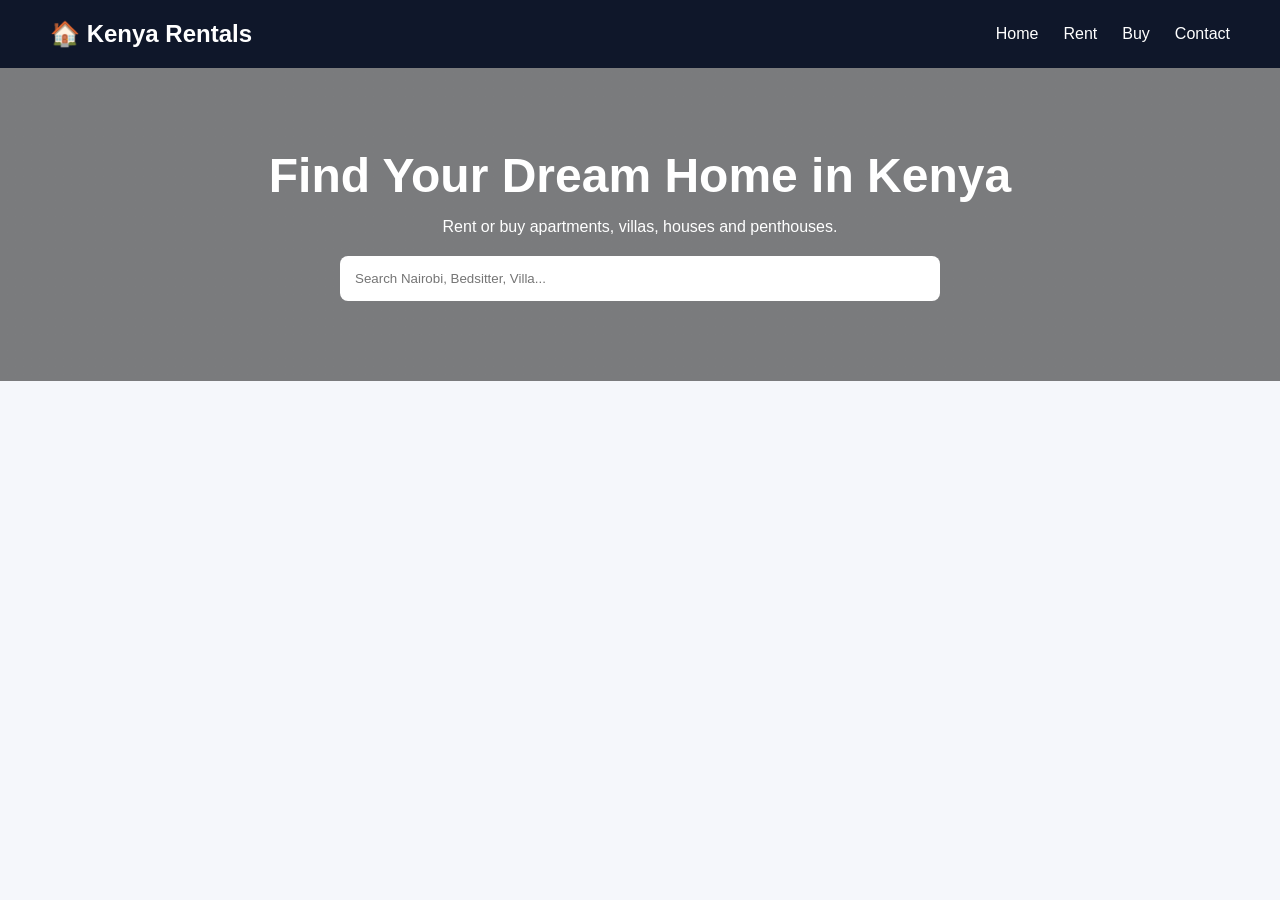
<file: frontend/index.html>
<!DOCTYPE html>
<html lang="en">
<head>
  <meta charset="UTF-8">
  <meta name="viewport" content="width=device-width, initial-scale=1.0">
  <title>Kenya Rentals</title>
  <link rel="stylesheet" href="style.css">
</head>
<body>

  <nav class="navbar">
    <div class="logo">🏠 Kenya Rentals</div>

    <ul class="nav-links">
      <li>Home</li>
      <li>Rent</li>
      <li>Buy</li>
      <li>Contact</li>
    </ul>
  </nav>

  <header class="hero">
    <h1>Find Your Dream Home in Kenya</h1>
    <p>Rent or buy apartments, villas, houses and penthouses.</p>

    <input
      id="searchInput"
      type="text"
      placeholder="Search Nairobi, Bedsitter, Villa..."
    >
  </header>

  <section id="container" class="container"></section>

  <script src="script.js"></script>

</body>
</html>
</file>
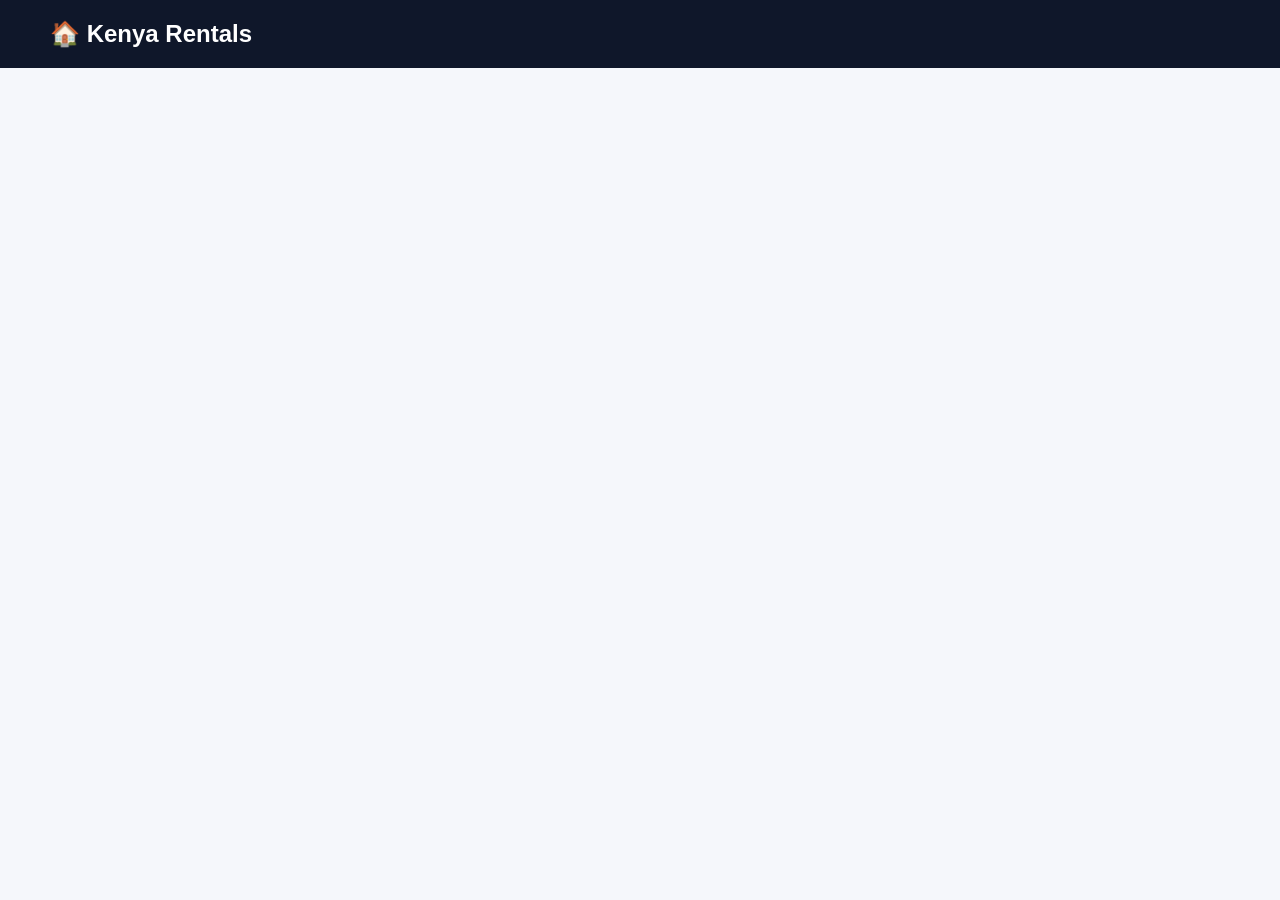
<file: frontend/property.html>
<!DOCTYPE html>
<html lang="en">
<head>
  <meta charset="UTF-8">
  <title>Property Details</title>
  <link rel="stylesheet" href="style.css">
</head>

<body>

  <nav class="navbar">
    <div class="logo">🏠 Kenya Rentals</div>
  </nav>

  <div id="propertyDetails" class="details"></div>

  <script>
    const params = new URLSearchParams(window.location.search);
    const id = params.get("id");

    fetch("http://localhost:3000/properties")
      .then(res => res.json())
      .then(data => {
        const property = data.find(p => p.id == id);

        document.getElementById("propertyDetails").innerHTML = `
          <div class="detail-card">

            <img src="${property.image}" />

            <h1>${property.title}</h1>

            <p>📍 ${property.location}</p>

            <h2>KSH ${Number(property.price).toLocaleString()}</h2>

            <button onclick="alert('Contact feature coming soon!')">
              Contact Agent
            </button>

          </div>
        `;
      });
  </script>

</body>
</html>
</file>
<file: frontend/style.css>
*{
  margin:0;
  padding:0;
  box-sizing:border-box;
}

body{
  font-family:Arial, sans-serif;
  background:#f5f7fb;
}

/* NAVBAR */

.navbar{
  background:#0f172a;
  color:white;
  display:flex;
  justify-content:space-between;
  align-items:center;
  padding:20px 50px;
}

.logo{
  font-size:24px;
  font-weight:bold;
}

.nav-links{
  display:flex;
  gap:25px;
  list-style:none;
}

.nav-links li{
  cursor:pointer;
}

/* HERO */

.hero{
  text-align:center;
  padding:80px 20px;
  color:white;
  background:
  linear-gradient(rgba(0,0,0,.5),rgba(0,0,0,.5)),
  url('https://images.unsplash.com/photo-1560518883-ce09059eeffa');
  background-size:cover;
  background-position:center;
}

.hero h1{
  font-size:48px;
  margin-bottom:15px;
}

.hero p{
  margin-bottom:20px;
}

.hero input{
  width:60%;
  max-width:600px;
  padding:15px;
  border:none;
  border-radius:8px;
}

/* PROPERTY GRID */

.container{
  display:grid;
  grid-template-columns:repeat(auto-fit,minmax(300px,1fr));
  gap:25px;
  padding:40px;
}

/* CARD */

.card{
  background:white;
  border-radius:15px;
  overflow:hidden;
  box-shadow:0 5px 15px rgba(0,0,0,.1);
  transition:.3s;
}

.card:hover{
  transform:translateY(-8px);
}

.card img{
  width:100%;
  height:220px;
  object-fit:cover;
}

.card-content{
  padding:15px;
}

.card h3{
  margin-bottom:10px;
}

.price{
  color:#e11d48;
  font-size:20px;
  font-weight:bold;
  margin-top:10px;
}

.location{
  color:#666;
}

/* MOBILE */

@media(max-width:768px){

.navbar{
  flex-direction:column;
  gap:15px;
}

.hero h1{
  font-size:32px;
}

.hero input{
  width:90%;
}

}
.details {
  padding: 40px;
  display: flex;
  justify-content: center;
}

.detail-card {
  max-width: 600px;
  background: white;
  border-radius: 15px;
  overflow: hidden;
  box-shadow: 0 10px 30px rgba(0,0,0,0.1);
  text-align: center;
}

.detail-card img {
  width: 100%;
  height: 300px;
  object-fit: cover;
}

.detail-card h1 {
  margin: 15px;
}

.detail-card p {
  color: #666;
}

.detail-card h2 {
  color: #e11d48;
}

.detail-card button {
  margin: 20px;
  padding: 12px 20px;
  border: none;
  background: #0f172a;
  color: white;
  border-radius: 8px;
  cursor: pointer;
}
.card {
  position: relative;
}

.heart {
  position: absolute;
  top: 10px;
  right: 10px;
  font-size: 20px;
  cursor: pointer;
  background: white;
  padding: 6px;
  border-radius: 50%;
  box-shadow: 0 2px 6px rgba(0,0,0,0.2);
  transition: 0.2s;
}

.heart:hover {
  transform: scale(1.1);
}
</file>
